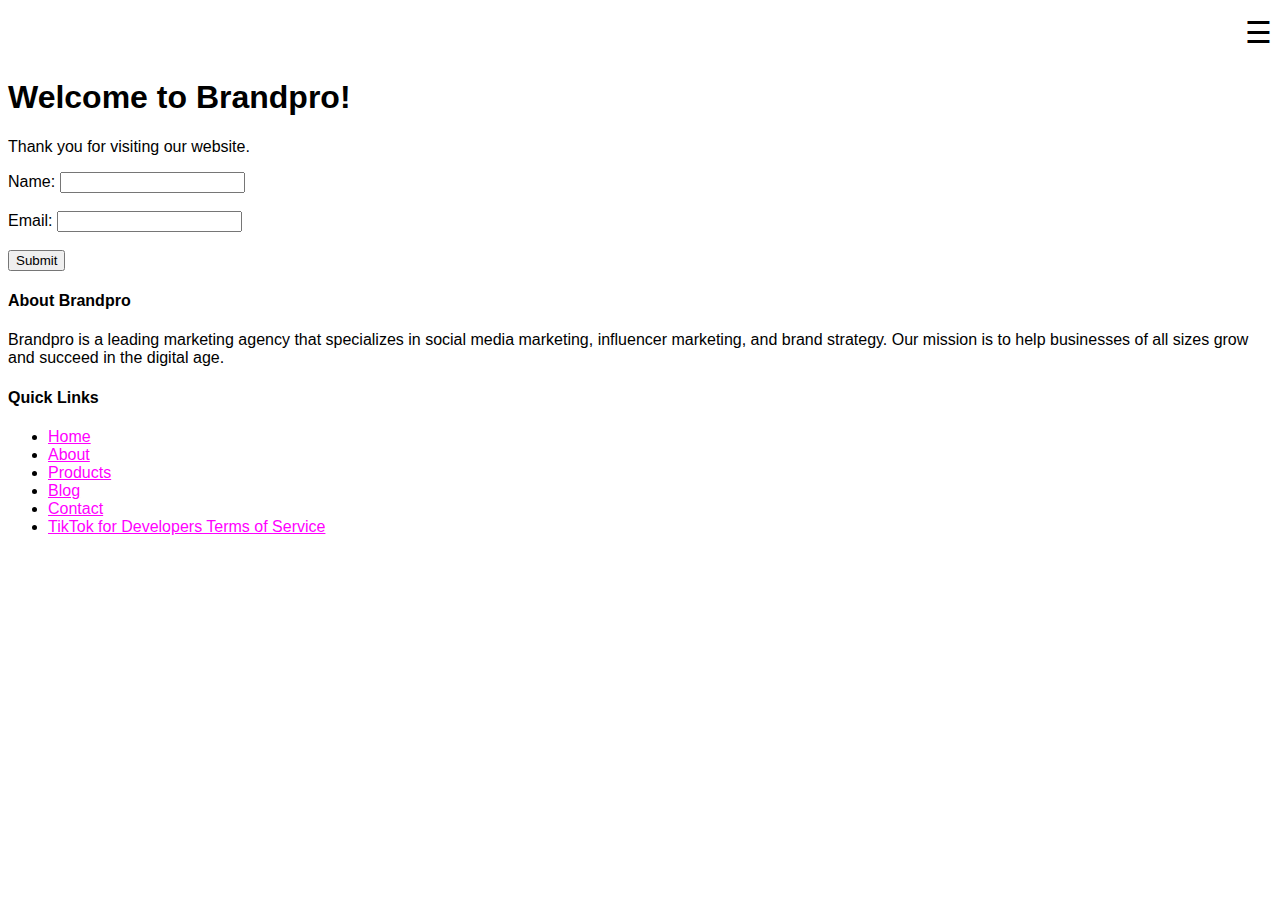
<file: index.html>
<!DOCTYPE html>
<html>
<!-- Mobile Navigation -->
<label for="toggle">&#9776;</label>
<input type="checkbox" id="toggle">
<nav class="mobile-menu">
  <ul>
    <li><a href="index.html">Home</a></li>
    <li><a href="about.html">About</a></li>
    <li><a href="products.html">Products</a></li>
    <li><a href="blog.html">Blog</a></li>
    <li><a href="contact.html">Contact</a></li>
  </ul>
</nav>

</nav>

<head>
	<title>Brandpro Home</title>
	<link rel="stylesheet" type="text/css" href="common.css">


</head>
<body>
	<h1>Welcome to Brandpro!</h1>
	<p>Thank you for visiting our website.</p>
	<form action="/submit-ambassador/" method="POST">
		<label for="name">Name:</label>
		<input type="text" id="name" name="name" required><br><br>
		<label for="email">Email:</label>
		<input type="email" id="email" name="email" required><br><br>
		<input type="submit" value="Submit">
	</form>
</body>
<footer>
  <div class="footer-container">
    <div class="footer-section">
      <h4>About Brandpro</h4>
      <p>Brandpro is a leading marketing agency that specializes in social media marketing, influencer marketing, and brand strategy. Our mission is to help businesses of all sizes grow and succeed in the digital age.</p>
    </div>
    <div class="footer-section">
      <h4>Quick Links</h4>
      <ul>
        <li><a href="index.html">Home</a></li>
        <li><a href="about.html">About</a></li>
        <li><a href="products.html">Products</a></li>
        <li><a href="blog.html">Blog</a></li>
        <li><a href="contact.html">Contact</a></li>
        <li><a href="https://www.tiktok.com/legal/page/global/tik-tok-developer-terms-of-service/en">TikTok for Developers Terms of Service</a></li>
      </ul>
  </div>
</footer>
</html>
</file>
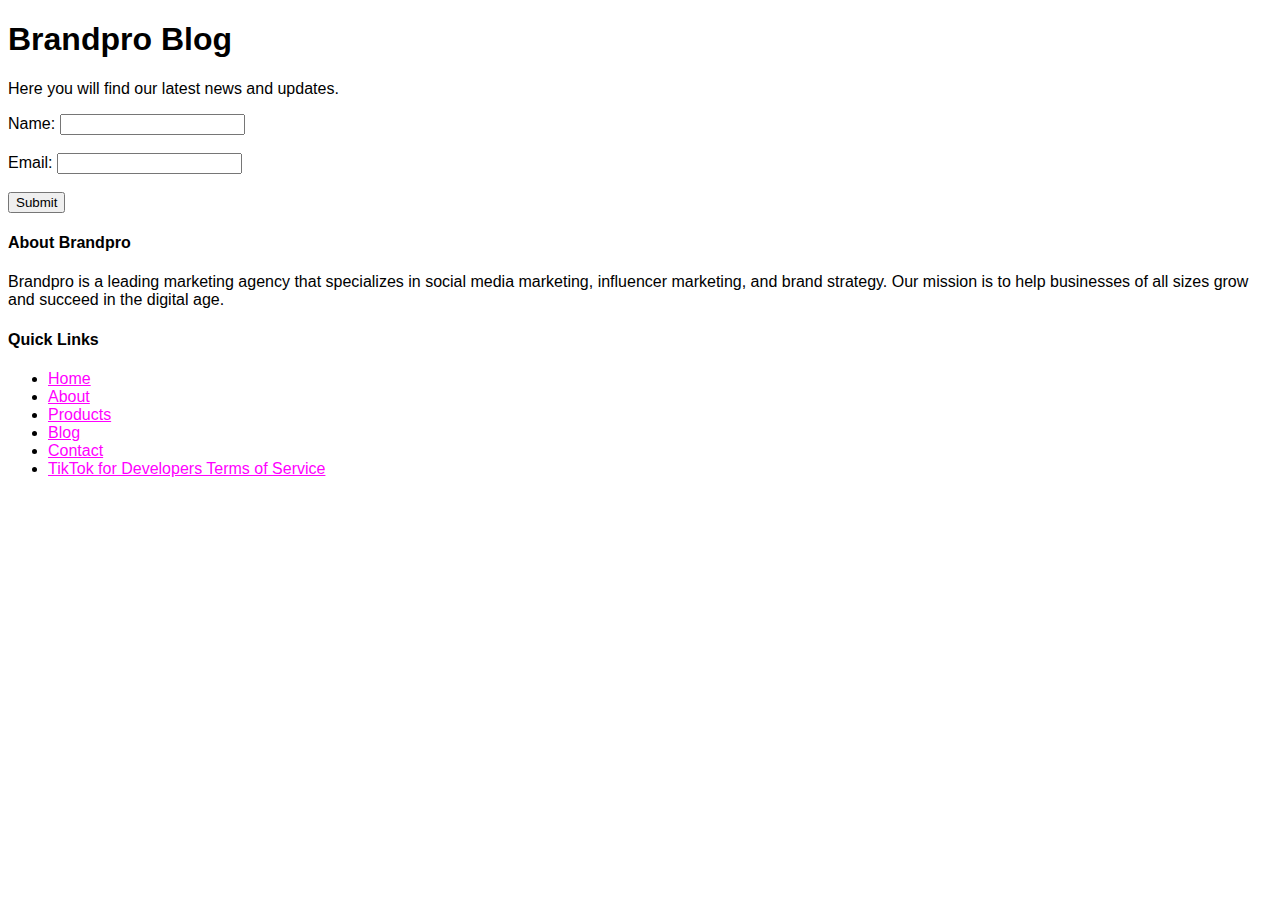
<file: blog.html>
<!DOCTYPE html>
<html>
<head>
	<title>Brandpro Blog</title>
	<link rel="stylesheet" type="text/css" href="common.css">
	<script src="script.js"></script>
</head>
<body>
	<h1>Brandpro Blog</h1>
	<p>Here you will find our latest news and updates.</p>
	<div id="ambassadors-container"></div>
	<form action="/submit-ambassador/" method="POST">
		<label for="name">Name:</label>
		<input type="text" id="name" name="name" required><br><br>
		<label for="email">Email:</label>
		<input type="email" id="email" name="email" required><br><br>
		<input type="submit" value="Submit">
	</form>
</body>
<footer>
  <div class="footer-container">
    <div class="footer-section">
      <h4>About Brandpro</h4>
      <p>Brandpro is a leading marketing agency that specializes in social media marketing, influencer marketing, and brand strategy. Our mission is to help businesses of all sizes grow and succeed in the digital age.</p>
    </div>
    <div class="footer-section">
      <h4>Quick Links</h4>
      <ul>
        <li><a href="index.html">Home</a></li>
        <li><a href="about.html">About</a></li>
        <li><a href="products.html">Products</a></li>
        <li><a href="blog.html">Blog</a></li>
        <li><a href="contact.html">Contact</a></li>
        <li><a href="https://www.tiktok.com/legal/page/global/tik-tok-developer-terms-of-service/en">TikTok for Developers Terms of Service</a></li>
      </ul>
  </div>
</footer>

</html>
</file>
<file: common.css>
/* Use a modern, sans-serif font for headings and body text */
body {
  font-family: 'Segoe UI', Tahoma, Geneva, Verdana, sans-serif;
}

h1, h2, h3, h4, h5, h6 {
  font-family: 'Roboto', sans-serif;
  font-weight: bold;
}

/* Add a background image that creates a futuristic, sci-fi feel */
body {
  background-image: url('https://www.example.com/futuristic-bg.jpg');
  background-size: cover;
}

/* Use bright, neon colors for accents */
a {
  color: #ff00ff;
}

button {
  background-color: #00ff00;
  color: #000000;
  border-radius: 5px;
  border: none;
  padding: 10px 20px;
  font-size: 16px;
}

/* Use modern, geometric shapes and patterns */
.container {
  width: 90%;
  margin: auto;
  display: flex;
  flex-wrap: wrap;
  justify-content: space-between;
}

.card {
  background-color: #ffffff;
  border-radius: 10px;
  box-shadow: 0 4px 8px 0 rgba(0,0,0,0.2);
  transition: 0.3s;
  width: 30%;
  margin-bottom: 30px;
}

.card:hover {
  box-shadow: 0 8px 16px 0 rgba(0,0,0,0.2);
}

.card img {
  width: 100%;
  border-radius: 10px 10px 0 0;
}

.card-content {
  padding: 15px;
}

.card-title {
  font-size: 24px;
  margin-bottom: 15px;
}

.card-text {
  font-size: 16px;
  line-height: 1.5;
  margin-bottom: 15px;
}

/* Use modern, flat icons */
.icon {
  display: inline-block;
  width: 50px;
  height: 50px;
  background-color: #ffffff;
  border-radius: 50%;
  text-align: center;
  line-height: 50px;
  margin-right: 10px;
}

.icon i {
  font-size: 24px;
  color: #000000;
}
/* Mobile Navigation Styles */
label[for="toggle"] {
  display: block;
  text-align: right;
  font-size: 30px;
  line-height: 50px;
  cursor: pointer;
}

#toggle {
  display: none;
}

.mobile-menu {
  position: absolute;
  top: 50px;
  right: 0;
  width: 100%;
  background: #ffffff;
  text-align: center;
  box-shadow: 0px 8px 16px 0px rgba(0,0,0,0.2);
  z-index: 1;
  overflow: hidden;
}

.mobile-menu li {
  display: block;
  margin: 10px 0;
}

.mobile-menu li a {
  display: block;
  padding: 10px 0;
  font-size: 20px;
  color: #000000;
  text-decoration: none;
}

/* Hide mobile menu when checkbox is unchecked */
#toggle:not(:checked) + .mobile-menu {
  display: none;
}
</file>
